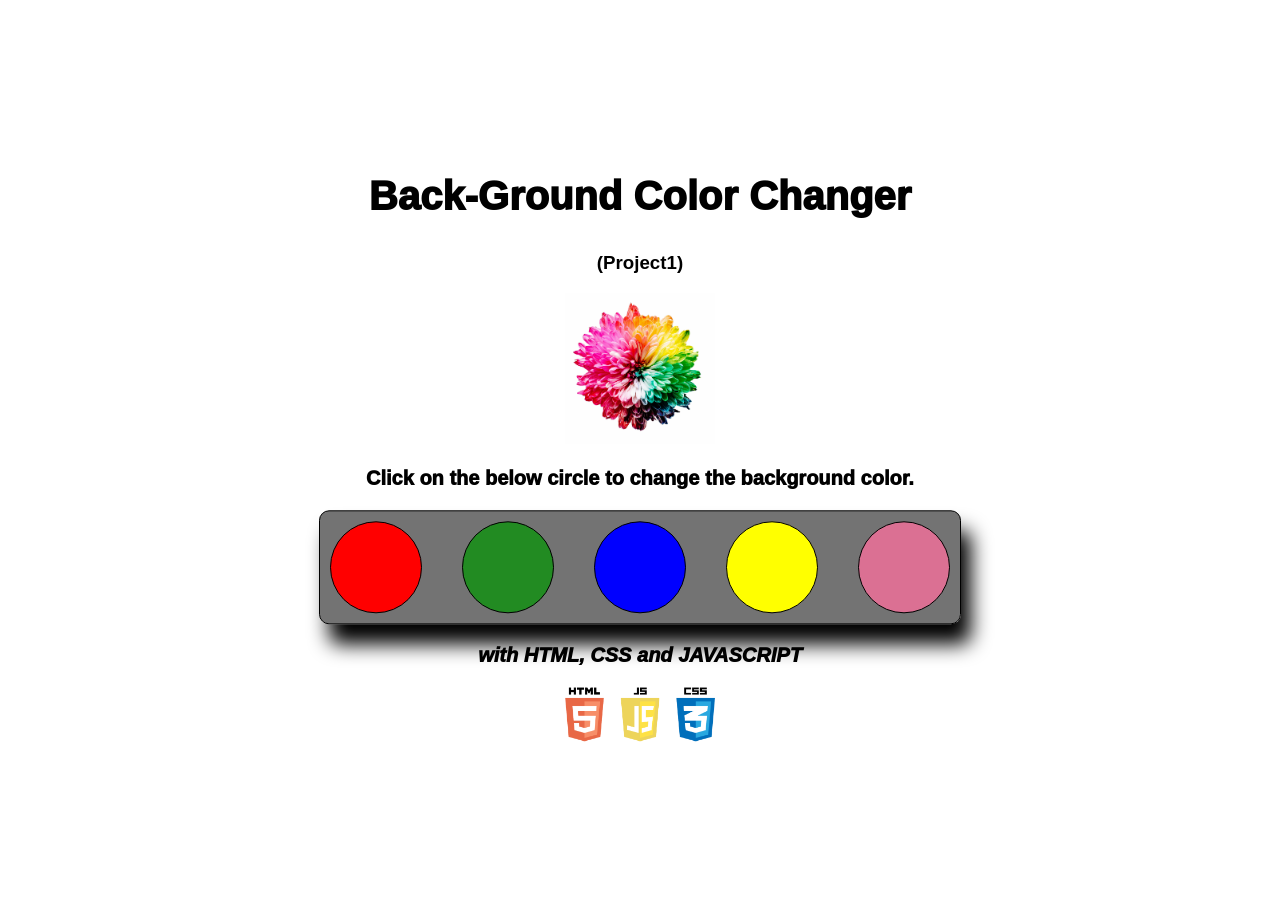
<file: index.html>
﻿<!DOCTYPE html>

<html lang="en">
<head>
    <meta charset="utf-8" />
    <meta name="viewport" content=" width=device-width, initial-scale=1.0" />
    <title>Color Changer</title>
    <link rel="stylesheet" href="StyleSheet1.css" />
</head>
<body>
    <section class="hero">
        <h1>Back-Ground Color Changer</h1>

        <h3>(Project1)</h3>

        <img src="color icon.jpg" width="150px" alt=" " />

        <p>Click on the below circle to change the background color.</p>

        <div class="container">
            <div class="box" id="box1"></div>
            <div class="box" id="box2"></div>
            <div class="box" id="box3"></div>
            <div class="box" id="box4"></div>
            <div class="box" id="box5"></div>
        </div>

        <p><i>with HTML, CSS and JAVASCRIPT</i></p>

        <img src="lang icon.png" width="150px" alt=" " />
    </section>
    <script src="Script1.js"></script>
</body>
</html>
</file>
<file: StyleSheet1.css>
﻿body
{
    padding: 0;
    margin: 0;
    box-sizing: border-box;
    font-family: sans-serif;
}
.hero{
    position: absolute;
    top: 50%;
    left: 50%;
    transform: translate(-50%, -50%);
    text-align:center;
}
.hero .container{
    display:flex;
    gap: 40px;
    border: 1px solid black;
    padding: 10px;
    border-radius: 10px;
    background-color: rgba(23, 23, 23, 0.6);
    box-shadow: 10px 20px 20px;
}
h1, h2{
    font-size: 40px;
    font-weight: 1000;
    margin-top: 20px;
}
p{
    font-size: 20px;
    font-weight: 1000;
    margin-bottom: 20px;

}
.box {
    width: 90px;
    height: 90px;
    border: 1px solid black;
    border-radius: 50%;
}
#box1{
    background-color: red;
}
#box2 {
    background-color: forestgreen;
}
#box3 {
    background-color: blue;
}
#box4 {
    background-color: yellow;
}
#box5 {
    background-color: palevioletred;
}
</file>
